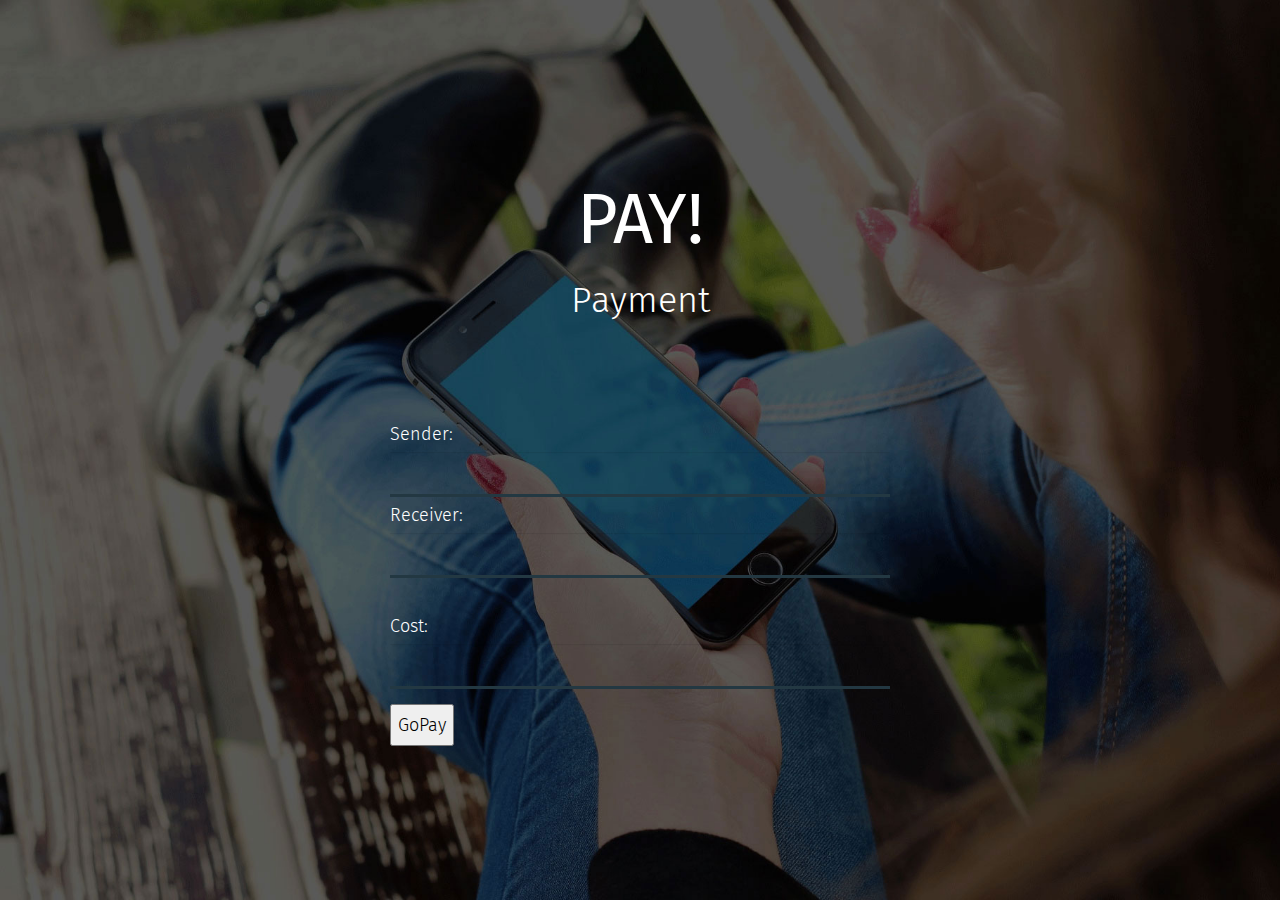
<file: index.html>
<!DOCTYPE html>
<html lang="en" class="ie_11_scroll">
    <head>
        <meta charset="utf-8">
        <meta http-equiv="X-UA-Compatible" content="IE=edge">
        <meta name="viewport" content="hhhwidth=device-width, initial-scale=1">
        <title>PAY</title>

        <!-- CSS -->
        <link rel="stylesheet" href="css/bootstrap.min.css">
        <link rel="stylesheet" href="css/templatemo_style.css">
       
    </head>
    <body>
        <!-- Home -->
        <section id="templatemo_home">
            <div class="container">
                <div class="templatemo_home_inner_wapper">
                    <h1 class="text-center"><i class="fa fa-mobile-phone"></i> PAY!</h1>
                </div>
                <div class="templatemo_home_inner_wapper">
                    <h2 class="text-center">Payment</h2>
                    
                </div>
                <div class="templatemo_home_inner_wapper btn_wapper">
                    <form id="pay_form" role="form" action="/pay" method="post">
                        <br style="clear:both">
                        <div class="form-group">
                            Sender: <input style="color:#ff0000" type="text" class="form-control" id="sender" name="sender" value="">
                    
                            Receiver: <input style="color:#ff0000" type="text" class="form-control" id="receiver" name="receiver" value="">
                    
                        </div>
                        <div class="form-group">
                            Cost: <input style="color:#ff0000" type="text" class="form-control" id="cost" name="cost" value="">
                        </div>
                        <input type="button" style="color:black" name="submit" value="GoPay" onclick="processFormData();">
                        
                    </form>
                    <script type="text/javascript">
                        function processFormData() {
                            var sender = document.getElementById("sender").value;
                            var receiver = document.getElementById("receiver").value;
                            var cost = document.getElementById("cost").value;
                            jsoncode = "{\"sender\":" + sender + ",\n" + "\"receiver\":" + receiver + ",\n" + "\"cost\":" + cost + "}";
                            console.log(jsoncode)
                            alert(jsoncode)
                          };
                    </script>
                    </div>
                </div>
            </div>
        </section>
    </body>
</html>
</file>
<file: css/templatemo_style.css>
/* 

App Landing Template

http://www.templatemo.com/tm-474-app-landing

*/

@font-face {
    font-family: 'Fira Sans';
    src: url('../fonts/FiraSans-Light.eot');
    src: local('Fira Sans Light'),
         url('../fonts/FiraSans-Light.eot') format('embedded-opentype'),
         url('../fonts/FiraSans-Light.woff') format('woff'),
         url('../fonts/FiraSans-Light.ttf') format('truetype');
    font-weight: 300;
    font-style: normal;
}
@font-face {
    font-family: 'Fira Sans';
    src: url('../fonts/FiraSans-Regular.eot');
    src: local('Fira Sans Regular'),
         url('../fonts/FiraSans-Regular.eot') format('embedded-opentype'),
         url('../fonts/FiraSans-Regular.woff') format('woff'),
         url('../fonts/FiraSans-Regular.ttf') format('truetype');
    font-weight: 400;
    font-style: normal;

}
@font-face {
    font-family: 'Fira Sans';
    src: url('../fonts/FiraSans-Bold.eot');
    src: local('Fira Sans Bold'),
         url('../fonts/FiraSans-Bold.eot') format('embedded-opentype'),
         url('../fonts/FiraSans-Bold.woff') format('woff'),
         url('../fonts/FiraSans-Bold.ttf') format('truetype');
    font-weight: 700;
    font-style: normal;
}
html {
    overflow: hidden;
}
body {
    background: #455a64;
    overflow: auto;
    height: 100vh;
}
/***** Typography *****/
body, p, a, th, td, li, dl, .form-control { font: normal normal 300 18px/2em 'Fira Sans';}
b, strong, dt { font-weight: 400;}
h1, h2, h3, h4, h5, h6 { line-height: 2em;}
/***** Material Shadow *****/
.shadow-top-down {
    box-shadow: 0px 8px 8px -4px rgba(0,0,0,0.75);
    transition: all .5s;
}
.shadow-top-down:hover { box-shadow: 0px 0px 8px 0px rgba(0,0,0,0.25);}
/***** Material Form Elements *****/
form {
    max-width: 500px;
    margin: 0 auto;
    margin-top: 30px;
}
form .form-group { margin-top: 30px;}
form input.form-control,
form button.form-control,
form textarea.form-control ,
form select.form-control {
    border: 0px;
    background-color: transparent;
    border-bottom: 3px solid #233842;
    border-radius: 0px;
    height: 45px;
}
form input.form-control:focus,
form button.form-control:focus,
form textarea.form-control:focus {
    border-bottom-color: #c0c0c0;
    box-shadow: none;
}
form button.form-control {
    background-color: #275267;
    transition: .5s;
}
form button.form-control[type=reset] { background-color: transparent;}
form button.form-control:hover,
form button.form-control:focus {
    border-bottom-color: #275267;
    background-color: #1c2d35;
}
form textarea.form-control { min-height: 120px;}
form .input-group-addon { 
    border: 0px;
    background-color: transparent;
    border-bottom: 3px solid #233842;
    vertical-align: top;
    border-radius: 0;
    color: white;
}
form .input-group-addon i { padding-top: 10px;color: #000;}
form .checkbox input[type=checkbox] { margin-top: 12px;}
/***** Images Padding Config *****/
.img-rounded { border-radius: 4px;}
.img-n-pargaraph .pull-right {
    padding: 0;
    margin: 10px 0 15px 15px;
}
.img-n-pargaraph .pull-left {
    padding: 0;
    margin: 10px 15px 15px 0;
}
/***** Template Header *****/
header.template_header h1 {
    font: normal normal 200 50px/150px 'Fira Sans', sans-serif;
    text-align: center;
    margin-top: 50px;
    color: #fff;
}
header.template_header h1 span {
    position: relative; 
    top: -15px;
}
/***** Main Menu *****/
nav.main-menu {
    top: 130px;
    right: 100px;
    z-index: 998;
    display: none;
    position: fixed;
    background: #fff;
    padding: 15px;
    border-radius: 5px;
    border: 1px solid rgba(37,58,68,.15);
}
nav.main-menu a:link, nav.main-menu a:hover, nav.main-menu a:focus, nav.main-menu a { 
    color: #455a64;
    text-align: left;
    font: normal normal 400 18px/30px 'Fira Sans', sans-serif;
    padding: 10px 50px 10px 30px;
    border-radius: 0;
}
.show-menu {
    position: fixed;
    z-index: 999;
    top: 50px;
    right: 100px;
    text-align: center;
}
.show-menu a:hover, .show-menu a {
    font: normal normal 100 100px/70px 'Fira Sans', sans-serif;
    border: 1px solid rgba(37,58,68,.15);
    text-decoration: none;
    border-radius: 50px;
    background: #fff;
    display: block;
    color: #455a64;
    width: 70px;
    height: 70px;
    padding: 0px;
    outline: none;
}
/***** Home *****/
#templatemo_home {
    background: #154558 url(../images/jumbo_background.jpg) fixed;
    /*background:  url(../images/.jpg) fixed;*/
    background-size: cover;
    min-height: 100vh;
    padding-bottom: 130px;
    color: #fff;
}
#templatemo_home .templatemo_home_inner_wapper {
    width: 100%;
    max-width: 500px;
    margin: 0 auto;
}
#templatemo_home h1 {
    margin-top: 20vh;
    font: normal normal 400 70px/80px 'Fira Sans', sans-serif;
}
#templatemo_home h2 {
    font: normal normal 100 36px/40px 'Fira Sans', sans-serif;
}
#templatemo_home p {
    margin: 50px 0 50px 0;
    font: normal normal 100 18px/40px 'Fira Sans', sans-serif;
}
#templatemo_home p a {
    background-color: rgba(255,255,255,.6);
    border-bottom: 1px dotted #000;
    text-decoration: none;
    padding: 5px;
    color: #000;
}
#templatemo_home p a:hover {
    background-color: rgba(255,255,255,.75);
    border-bottom: 0px dotted #000;
}
#templatemo_home a.btn_wapper {
    margin-bottom: 150px;
}
#templatemo_home a.btn {
    font: normal normal 300 18px/60px 'Fira Sans', sans-serif;
    margin-bottom: 30px;
    border-radius: 0px;
    background: #fff;
    height: 63px;
    color: #000;
    padding: 0;
}
/***** Features *****/
#templatemo_features {
    background: #455a64 url(../images/pattern_bg.png) fixed;
    padding-bottom: 130px;
}
#templatemo_features p {
    padding-bottom: 30px;
    text-align: center;
}
#templatemo_features .feature-box {
    transition: all .5s;
    background: transparent;
    padding: 40px 0 40px 0;
    margin-bottom: 0px;
    margin-top: 0px;
}
#templatemo_features .feature-box:hover {
    padding: 0;
    color: #fff;
}
#templatemo_features .feature-box .feature-box-inner {
    box-shadow: inset 0px 0px 0 10px #cecece;
    border-bottom: 10px solid #cecece;
    border-top: 10px solid #cecece;
    transition: all .5s;
    background: #fff;
    padding: 20px;
    margin: auto;
}
#templatemo_features .feature-box:hover .feature-box-inner {
    box-shadow: inset 0px 0px 0px 0px #cecece;
    border-bottom: 10px solid #3d799f;
    border-top: 10px solid #3d799f;
    padding: 60px 20px 60px 20px;
    background: #3399cc;
}
#templatemo_features .feature-box p {
    max-width: 250px;
    min-height: 260px;
    line-height: 32px;
    padding-top: 30px;
    font-size: 18px;
    margin: auto;
}
#templatemo_features .feature-box .feature-box-icon {
    border-radius: 0px;
    text-align: center;
    padding-top: 50px;
    font-size: 56px;
    color:#233842;
}
/***** Download *****/
#templatemo_download { 
    background: url(../images/download_background.jpg) fixed;
}
#templatemo_download h2 {
    font: normal normal 100 100px/150px 'Fira Sans', sans-serif;
    text-align: center;
    color: #fff;
}
#templatemo_download p {
    text-align: center;
    color: #fff;
}
#templatemo_download a {
    margin: 50px auto 100px auto;
    display: block;
    width: 260px;
}
#templatemo_download .templatemo_download_text_wapper {
    width: 100%;
    max-width: 550px;
    margin: auto;
}
/***** Element *****/
#templatemo_element .container {
    background-color: #fff;
    margin-top: 40px;
    margin-bottom: 80px;
    padding-bottom: 40px;
    border-radius: 5px;
}
#templatemo_element header h1 { color: #000;}
#templatemo_element #element-icon-wapper {
    overflow: hidden;
    border-radius: 5px;
}
#templatemo_element #element-icon-wapper > div {
    background-color: rgba(0,0,0,.05);
    padding-bottom: 5px;
    padding-top: 5px;
    text-align: center;
    line-height: 40px;
    font-size: 25px;
}
#templatemo_element #element-icon-wapper > div:hover {
    transition: .5s;
    background-color: rgba(0,0,0,.2);
}
#templatemo_element #element-icon-wapper a { color: #000;}
#templatemo_element #img-grid-wapper > div { padding: 5px;}
/***** Contact *****/
#templatemo_contact {
    background: #455a64 url(../images/pattern_bg.png) fixed;
    color: #fff;
}
#templatemo_contact header h1 { color: #fff;}
#templatemo_contact p, #templatemo_contact a  {
    line-height: 2.5em;
    color: #fff;
}
#templatemo_contact form .form-group { margin-top: 30px;}
#templatemo_contact form input.form-control,
#templatemo_contact form button.form-control,
#templatemo_contact form textarea.form-control ,
#templatemo_contact form select.form-control { border-bottom: 3px solid #fff;color: #fff;}
#templatemo_contact form input.form-control:focus,
#templatemo_contact form button.form-control:focus,
#templatemo_contact form textarea.form-control:focus { border-bottom-color: #275267;}
#templatemo_contact form textarea.form-control { min-height: 120px;}
#templatemo_contact form .input-group-addon { border-bottom: 3px solid #fff;}
#templatemo_contact form .input-group-addon i { color: #fff;}
#templatemo_contact .social {
    margin: 0px auto 40px auto;
    text-align: center;
    max-width: 500px;
    width: 100%;
}
#templatemo_contact .social li {
    margin-left: 0;
    width: 25%;
}
#templatemo_contact .social a {
    margin: 50px auto 4px auto;
    background-color: #fff;
    border-radius: 50px;
    padding-top: 15px;
    font-size: 40px;
    line-height: 40px;
    transition: .5s;
    display: block;
    height: 70px;
    color: #fff;
    width: 70px;
}
#templatemo_contact .social a:hover {
    transform: rotate(360deg);
    color: #223741;
}
#templatemo_contact .social .social-facebook { background: #4a6fb5;}
#templatemo_contact .social .social-twitter { background: #28a9e0;}
#templatemo_contact .social .social-youtube { background: #f86d70;}
#templatemo_contact .social .social-instagram { background: #cab9a9;}
/***** Footer *****/
footer {
    padding: 20px 0 16px 0;
    text-align: center;
    background: #fff;
}
.footer-copyright p {
    margin:20px auto 20px auto;
    text-align: center;
    line-height: 32px;
    color: #666;
}
.footer-copyright a { 
    border-bottom: 1px dotted #fff;
    color: #666;
}
.footer-copyright a:hover {
    color: #000;
    border: 0;
}
@media (min-width: 992px) and (max-width: 1199px) {
    .show-menu {right: 50px;}
    nav.main-menu {right: 50px;}
}
@media (max-width: 991px) {
    .show-menu {right: 30px;}
    nav.main-menu {right: 30px;}
}
@media (max-width: 767px) {
    #templatemo_download h2 {font-size: 70px;}
    #templatemo_home h2 {font-size: 26px;}
}
@media (max-width: 400px) {
    nav.main-menu {right: 10px;}
    .show-menu {right: 10px;}
    #templatemo_contact .social a {
        padding: 18px;
        font-size: 25px;
        line-height: 20px;
        height: 60px;
        width: 60px;
    }
}
</file>
